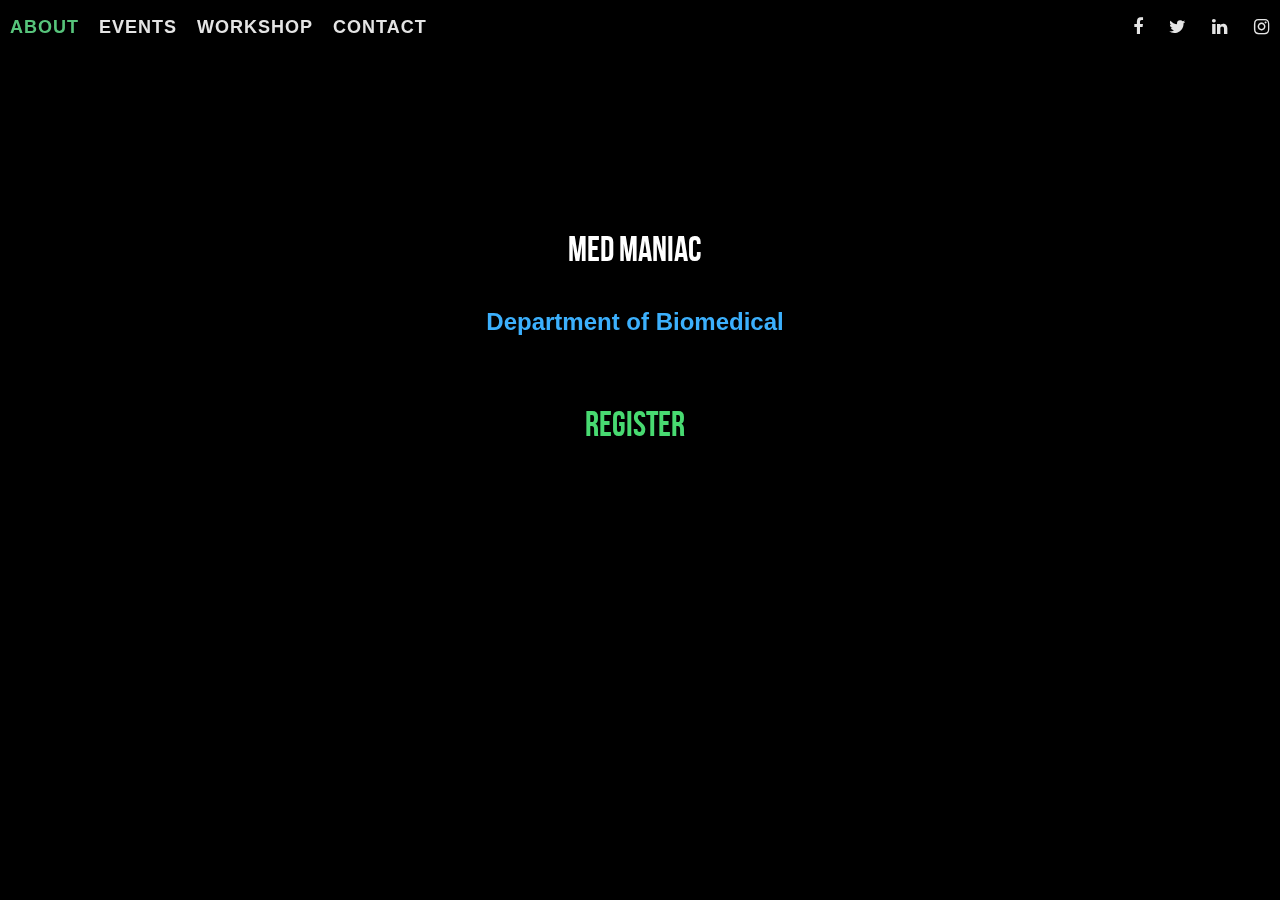
<file: index.html>
<!DOCTYPE html>
<html lang="en">
  <head>
    <meta charset="UTF-8" />
    <meta name="viewport" content="width=device-width, initial-scale=1.0" />
    <title>Med Maniac</title>
  </head>
  <body>
    <head>
      <meta charset="UTF-8" />
      <meta http-equiv="X-UA-Compatible" content="IE=edge,chrome=1"> 
      <title>Med Manic</title>
      <meta name="viewport" content="width=device-width, initial-scale=1.0"> 
      <meta name="description" content="Tech,Non-Tech and Wrokshop fest of Amity University" />
      <meta name="keywords" content="tech, fest, amity, university, college, events, workshops, seminars" />
      <meta name="author" content="Vinit Shahdeo" />
      <link rel="shortcut icon" href="favicon.png"> 
      <link rel="stylesheet" type="text/css" href="css/demo.css" />
      <link rel="stylesheet" type="text/css" href="css/style_home.css" />
  <!-- <script type="text/javascript" src="js/modernizr.custom.86080.js"></script> -->
        <link rel="stylesheet" href="http://cdnjs.cloudflare.com/ajax/libs/font-awesome/4.4.0/css/font-awesome.min.css">
      <style>
      body{
          align: center;
      }
.main{
  padding-top: 150px;
}
.heading{

}
.logo{
  font-family: raleway, arial;
  font-size: 24px;
  font-weight: bold;
  text-align: center;
  color: #3cb0fd;
}
a:hover{
  color: #3cb0fd;
}
</style>
  </head>
  <body id="page">
      <ul class="cb-slideshow">
          <li><span>Background 1</span></li>
          <li><span>Background 2</span></li>
          <li><span>Background 3</span></li>
          <li><span>Background 4</span></li>
          <li><span>Background 5</span></li>
          <li><span>Background 6</span></li>
          
      </ul>
      <div class="container">
          <!-- Codrops top bar -->
          <div class="codrops-top">
              <a href="about.html">
              <strong>About</strong>
              </a>
              <a href="events.html">
                <strong>Events</strong>
              
              <a href="wrokshp.html">
              <h2><strong>Workshop</strong></h2>
              </a>
              <!-- <a href="seminar.html">
              <strong>Seminars</strong> -->
              <a href="contact.html" target="_blank">
              <strong>Contact</strong>
              </a>
              <span class="right">
                  <a href="https://www.facebook.com/esecindia/" target="_blank">
                      <strong>
                  <i class="fa fa-facebook" aria-hidden="true"></i></strong></a>
                  <a href="https://twitter.com/i/flow/login?redirect_after_login=%2Fesec_india" target="_blank">
                  <i class="fa fa-twitter" aria-hidden="true"></i></a>
                  <a href="https://in.linkedin.com/school/esecindia/" target="_blank">
                  <i class="fa fa-linkedin" aria-hidden="true"></i>
                  </a>
                  <a href="https://www.instagram.com/esecindia/?hl=en" target="_blank">
                  <i class="fa fa-instagram" aria-hidden="true"></i>
              </a>
              </span>
              <div class="clr"></div>
          </div><!--/ Codrops top bar -->
          <header>
              <div class="main">
              <h1 align="center">
          MED MANIAC<br><br>
          <div class="logo">Department of Biomedical<br></div><br><br>
          <a href="events.html">Register</a>
      </form></h1>
  </div>
          </header>
      </div>
  </body>
  <!--Developed by Vinit Shahdeo-->
</html>
  </body>
</html>
</file>
<file: css/demo.css>
@font-face {
  font-family: "BebasNeueRegular";
  src: url("fonts/BebasNeue-webfont.eot");
  src: url("fonts/BebasNeue-webfont.eot?#iefix") format("embedded-opentype"),
    url("fonts/BebasNeue-webfont.woff") format("woff"),
    url("fonts/BebasNeue-webfont.ttf") format("truetype"),
    url("fonts/BebasNeue-webfont.svg#BebasNeueRegular") format("svg");
  font-weight: normal;
  font-style: normal;
}
/* CSS reset */
body,
div,
dl,
dt,
dd,
ul,
ol,
li,
h1,
h2,
h3,
h4,
h5,
h6,
pre,
form,
fieldset,
input,
textarea,
p,
blockquote,
th,
td {
  margin: 0;
  padding: 0;
}
html,
body {
  margin: 0;
  padding: 0;
}
table {
  border-collapse: collapse;
  border-spacing: 0;
}
fieldset,
img {
  border: 0;
}
input {
  border: 1px solid #a34747;
  padding: 3px 5px 4px;
  color: #faf8f8;
  width: 190px;
}
address,
caption,
cite,
code,
dfn,
th,
var {
  font-style: normal;
  font-weight: normal;
}
ol,
ul {
  list-style: none;
}
caption,
th {
  text-align: left;
}
h1,
h2,
h3,
h4,
h5,
h6 {
  font-size: 100%;
  font-weight: normal;
}
q:before,
q:after {
  content: "";
}
abbr,
acronym {
  border: 0;
}
body {
  font-family: Constantia, Palatino, "Palatino Linotype", "Palatino LT STD",
    Georgia, serif;
  background: #000;
  font-weight: 400;
  font-size: 15px;
  color: #aa3e03;
  overflow-y: scroll;
  overflow-x: hidden;
}
.ie7 body {
  overflow: hidden;
}
a {
  color: #48da71;
  text-decoration: none;
}
.container {
  position: relative;
  text-align: center;
}
.clr {
  clear: both;
}
.container > header {
  padding: 30px 30px 10px 20px;
  margin: 0px 20px 10px 20px;
  position: relative;
  display: block;
  text-shadow: 1px 1px 1px rgba(0, 0, 0, 0.2);
  text-align: left;
}
.container > header h1 {
  font-family: "BebasNeueRegular", "Arial Narrow", Arial, sans-serif;
  font-size: 35px;
  line-height: 35px;
  position: relative;
  font-weight: 400;
  color: #fff;
  text-shadow: 1px 1px 1px rgba(0, 0, 0, 0.3);
  padding: 0px 0px 5px 0px;
}
.container > header h1 span {
}
.container > header h2,
p.info {
  font-size: 16px;
  font-style: italic;
  color: #f8f8f8;
  text-shadow: 1px 1px 1px rgba(0, 0, 0, 0.6);
}
/* Header Style */
.codrops-top {
  font-family: Arial, sans-serif;
  line-height: 54px;
  font-size: 18px;
  width: 100%;
  background: #000;
  opacity: 0.9;
  text-transform: uppercase;
  z-index: 9999;
  position: relative;
  -moz-box-shadow: 1px 0px 2px #000;
  -webkit-box-shadow: 1px 0px 2px #000;
  box-shadow: 1px 0px 2px #000;
}
.codrops-top a {
  padding: 0px 10px;
  letter-spacing: 1px;
  color: #fdfdfd;
  display: block;
  float: left;
}
.codrops-top a:hover {
  color: #61da89;
}
.codrops-top span.right {
  float: right;
}
.codrops-top span.right a {
  float: none;
  display: inline;
}

p.codrops-demos {
  display: block;
  padding: 15px 0px;
}
p.codrops-demos a,
p.codrops-demos a.current-demo,
p.codrops-demos a.current-demo:hover {
  display: inline-block;
  border: 1px solid #6d0019;
  padding: 4px 10px 3px;
  font-size: 13px;
  line-height: 18px;
  margin: 2px 3px;
  font-weight: 800;
  -webkit-box-shadow: 0px 1px 1px rgba(0, 0, 0, 0.1);
  -moz-box-shadow: 0px 1px 1px rgba(0, 0, 0, 0.1);
  box-shadow: 0px 1px 1px rgba(0, 0, 0, 0.1);
  color: #fff;
  -webkit-border-radius: 5px;
  -moz-border-radius: 5px;
  border-radius: 5px;
  background: #a90329;
  background: -moz-linear-gradient(top, #a90329 0%, #8f0222 44%, #6d0019 100%);
  background: -webkit-gradient(
    linear,
    left top,
    left bottom,
    color-stop(0%, #a90329),
    color-stop(44%, #8f0222),
    color-stop(100%, #6d0019)
  );
  background: -webkit-linear-gradient(
    top,
    #a90329 0%,
    #8f0222 44%,
    #6d0019 100%
  );
  background: -o-linear-gradient(top, #a90329 0%, #8f0222 44%, #6d0019 100%);
  background: -ms-linear-gradient(top, #a90329 0%, #8f0222 44%, #6d0019 100%);
  background: linear-gradient(top, #a90329 0%, #8f0222 44%, #6d0019 100%);
}
p.codrops-demos a:hover {
  background: #6d0019;
}
p.codrops-demos a:active {
  background: #6d0019;
  background: -moz-linear-gradient(top, #6d0019 0%, #8f0222 56%, #a90329 100%);
  background: -webkit-gradient(
    linear,
    left top,
    left bottom,
    color-stop(0%, #6d0019),
    color-stop(56%, #8f0222),
    color-stop(100%, #a90329)
  );
  background: -webkit-linear-gradient(
    top,
    #6d0019 0%,
    #8f0222 56%,
    #a90329 100%
  );
  background: -o-linear-gradient(top, #6d0019 0%, #8f0222 56%, #a90329 100%);
  background: -ms-linear-gradient(top, #6d0019 0%, #8f0222 56%, #a90329 100%);
  background: linear-gradient(top, #6d0019 0%, #8f0222 56%, #a90329 100%);
  -webkit-box-shadow: 0px 1px 1px rgba(255, 255, 255, 0.9);
  -moz-box-shadow: 0px 1px 1px rgba(255, 255, 255, 0.9);
  box-shadow: 0px 1px 1px rgba(255, 255, 255, 0.9);
}
p.codrops-demos a.current-demo,
p.codrops-demos a.current-demo:hover {
  color: #a5727d;
  background: #6d0019;
}
/* Media Queries */
@media screen and (max-width: 767px) {
  .container > header {
    text-align: center;
  }
  p.codrops-demos {
    position: relative;
    top: auto;
    left: auto;
  }
}
</file>
<file: css/style_home.css>
.cb-slideshow,
.cb-slideshow:after {
  position: fixed;
  width: 100%;
  height: 100%;
  top: 0px;
  left: 0px;
  z-index: 0;
}
.cb-slideshow:after {
  content: "";
  background: transparent url(../images/pattern.png) repeat top left;
}
.cb-slideshow li span {
  width: 100%;
  height: 100%;
  position: absolute;
  top: 0px;
  left: 0px;
  color: transparent;
  background-size: cover;
  background-position: 50% 50%;
  background-repeat: none;
  opacity: 0;
  z-index: 0;
  -webkit-backface-visibility: hidden;
  -webkit-animation: imageAnimation 36s linear infinite 0s;
  -moz-animation: imageAnimation 36s linear infinite 0s;
  -o-animation: imageAnimation 36s linear infinite 0s;
  -ms-animation: imageAnimation 36s linear infinite 0s;
  animation: imageAnimation 36s linear infinite 0s;
}
.cb-slideshow li div {
  z-index: 1000;
  position: absolute;
  bottom: 30px;
  left: 0px;
  width: 100%;
  text-align: center;
  opacity: 0;
  -webkit-animation: titleAnimation 36s linear infinite 0s;
  -moz-animation: titleAnimation 36s linear infinite 0s;
  -o-animation: titleAnimation 36s linear infinite 0s;
  -ms-animation: titleAnimation 36s linear infinite 0s;
  animation: titleAnimation 36s linear infinite 0s;
}
.cb-slideshow li div h3 {
  font-family: "BebasNeueRegular", "Arial Narrow", Arial, sans-serif;
  font-size: 240px;
  padding: 0;
  line-height: 200px;
  color: rgba(169, 3, 41, 0.8);
}
.cb-slideshow li:nth-child(1) span {
  background-image: url(../images/gif4.jpg);
}
.cb-slideshow li:nth-child(2) span {
  background-image: url(../images/gif9.jpg);
  -webkit-animation-delay: 6s;
  -moz-animation-delay: 6s;
  -o-animation-delay: 6s;
  -ms-animation-delay: 6s;
  animation-delay: 6s;
}
.cb-slideshow li:nth-child(3) span {
  background-image: url(../images/bio3.jpg);
  -webkit-animation-delay: 12s;
  -moz-animation-delay: 12s;
  -o-animation-delay: 12s;
  -ms-animation-delay: 12s;
  animation-delay: 12s;
}
.cb-slideshow li:nth-child(4) span {
  background-image: url(../images/gif8.avif);
  -webkit-animation-delay: 18s;
  -moz-animation-delay: 18s;
  -o-animation-delay: 18s;
  -ms-animation-delay: 18s;
  animation-delay: 18s;
}
.cb-slideshow li:nth-child(5) span {
  background-image: url(../images/bio3.jpg);
  -webkit-animation-delay: 24s;
  -moz-animation-delay: 24s;
  -o-animation-delay: 24s;
  -ms-animation-delay: 24s;
  animation-delay: 24s;
}
.cb-slideshow li:nth-child(6) span {
  background-image: url(../images/gif7.avif);
  -webkit-animation-delay: 30s;
  -moz-animation-delay: 30s;
  -o-animation-delay: 30s;
  -ms-animation-delay: 30s;
  animation-delay: 30s;
}
.cb-slideshow li:nth-child(2) div {
  -webkit-animation-delay: 6s;
  -moz-animation-delay: 6s;
  -o-animation-delay: 6s;
  -ms-animation-delay: 6s;
  animation-delay: 6s;
}
.cb-slideshow li:nth-child(3) div {
  -webkit-animation-delay: 12s;
  -moz-animation-delay: 12s;
  -o-animation-delay: 12s;
  -ms-animation-delay: 12s;
  animation-delay: 12s;
}
.cb-slideshow li:nth-child(4) div {
  -webkit-animation-delay: 18s;
  -moz-animation-delay: 18s;
  -o-animation-delay: 18s;
  -ms-animation-delay: 18s;
  animation-delay: 18s;
}
.cb-slideshow li:nth-child(5) div {
  -webkit-animation-delay: 24s;
  -moz-animation-delay: 24s;
  -o-animation-delay: 24s;
  -ms-animation-delay: 24s;
  animation-delay: 24s;
}
.cb-slideshow li:nth-child(6) div {
  -webkit-animation-delay: 30s;
  -moz-animation-delay: 30s;
  -o-animation-delay: 30s;
  -ms-animation-delay: 30s;
  animation-delay: 30s;
}
@-webkit-keyframes imageAnimation {
  0% {
    opacity: 0;
    -webkit-animation-timing-function: ease-in;
  }
  8% {
    opacity: 1;
    -webkit-transform: scale(1.05);
    -webkit-animation-timing-function: ease-out;
  }
  17% {
    opacity: 1;
    -webkit-transform: scale(1.1);
  }
  25% {
    opacity: 0;
    -webkit-transform: scale(1.1);
  }
  100% {
    opacity: 0;
  }
}
@-moz-keyframes imageAnimation {
  0% {
    opacity: 0;
    -moz-animation-timing-function: ease-in;
  }
  8% {
    opacity: 1;
    -moz-transform: scale(1.05);
    -moz-animation-timing-function: ease-out;
  }
  17% {
    opacity: 1;
    -moz-transform: scale(1.1);
  }
  25% {
    opacity: 0;
    -moz-transform: scale(1.1);
  }
  100% {
    opacity: 0;
  }
}
@-o-keyframes imageAnimation {
  0% {
    opacity: 0;
    -o-animation-timing-function: ease-in;
  }
  8% {
    opacity: 1;
    -o-transform: scale(1.05);
    -o-animation-timing-function: ease-out;
  }
  17% {
    opacity: 1;
    -o-transform: scale(1.1);
  }
  25% {
    opacity: 0;
    -o-transform: scale(1.1);
  }
  100% {
    opacity: 0;
  }
}
@-ms-keyframes imageAnimation {
  0% {
    opacity: 0;
    -ms-animation-timing-function: ease-in;
  }
  8% {
    opacity: 1;
    -ms-transform: scale(1.05);
    -ms-animation-timing-function: ease-out;
  }
  17% {
    opacity: 1;
    -ms-transform: scale(1.1);
  }
  25% {
    opacity: 0;
    -ms-transform: scale(1.1);
  }
  100% {
    opacity: 0;
  }
}
@keyframes imageAnimation {
  0% {
    opacity: 0;
    animation-timing-function: ease-in;
  }
  8% {
    opacity: 1;
    transform: scale(1.05);
    animation-timing-function: ease-out;
  }
  17% {
    opacity: 1;
    transform: scale(1.1);
  }
  25% {
    opacity: 0;
    transform: scale(1.1);
  }
  100% {
    opacity: 0;
  }
}
@-webkit-keyframes titleAnimation {
  0% {
    opacity: 0;
    -webkit-transform: translateY(200px);
  }
  8% {
    opacity: 1;
    -webkit-transform: translateY(0px);
  }
  17% {
    opacity: 1;
    -webkit-transform: scale(1);
  }
  19% {
    opacity: 0;
  }
  25% {
    opacity: 0;
    -webkit-transform: scale(10);
  }
  100% {
    opacity: 0;
  }
}
@-moz-keyframes titleAnimation {
  0% {
    opacity: 0;
    -moz-transform: translateY(200px);
  }
  8% {
    opacity: 1;
    -moz-transform: translateY(0px);
  }
  17% {
    opacity: 1;
    -moz-transform: scale(1);
  }
  19% {
    opacity: 0;
  }
  25% {
    opacity: 0;
    -moz-transform: scale(10);
  }
  100% {
    opacity: 0;
  }
}
@-o-keyframes titleAnimation {
  0% {
    opacity: 0;
    -o-transform: translateY(200px);
  }
  8% {
    opacity: 1;
    -o-transform: translateY(0px);
  }
  17% {
    opacity: 1;
    -o-transform: scale(1);
  }
  19% {
    opacity: 0;
  }
  25% {
    opacity: 0;
    -o-transform: scale(10);
  }
  100% {
    opacity: 0;
  }
}
@-ms-keyframes titleAnimation {
  0% {
    opacity: 0;
    -ms-transform: translateY(200px);
  }
  8% {
    opacity: 1;
    -ms-transform: translateY(0px);
  }
  17% {
    opacity: 1;
    -ms-transform: scale(1);
  }
  19% {
    opacity: 0;
  }
  25% {
    opacity: 0;
    -webkit-transform: scale(10);
  }
  100% {
    opacity: 0;
  }
}
@keyframes titleAnimation {
  0% {
    opacity: 0;
    transform: translateY(200px);
  }
  8% {
    opacity: 1;
    transform: translateY(0px);
  }
  17% {
    opacity: 1;
    transform: scale(1);
  }
  19% {
    opacity: 0;
  }
  25% {
    opacity: 0;
    transform: scale(10);
  }
  100% {
    opacity: 0;
  }
}
.no-cssanimations .cb-slideshow li span {
  opacity: 1;
}
@media screen and (max-width: 1140px) {
  .cb-slideshow li div h3 {
    font-size: 100px;
  }
}
@media screen and (max-width: 600px) {
  .cb-slideshow li div h3 {
    font-size: 50px;
  }
}
</file>
